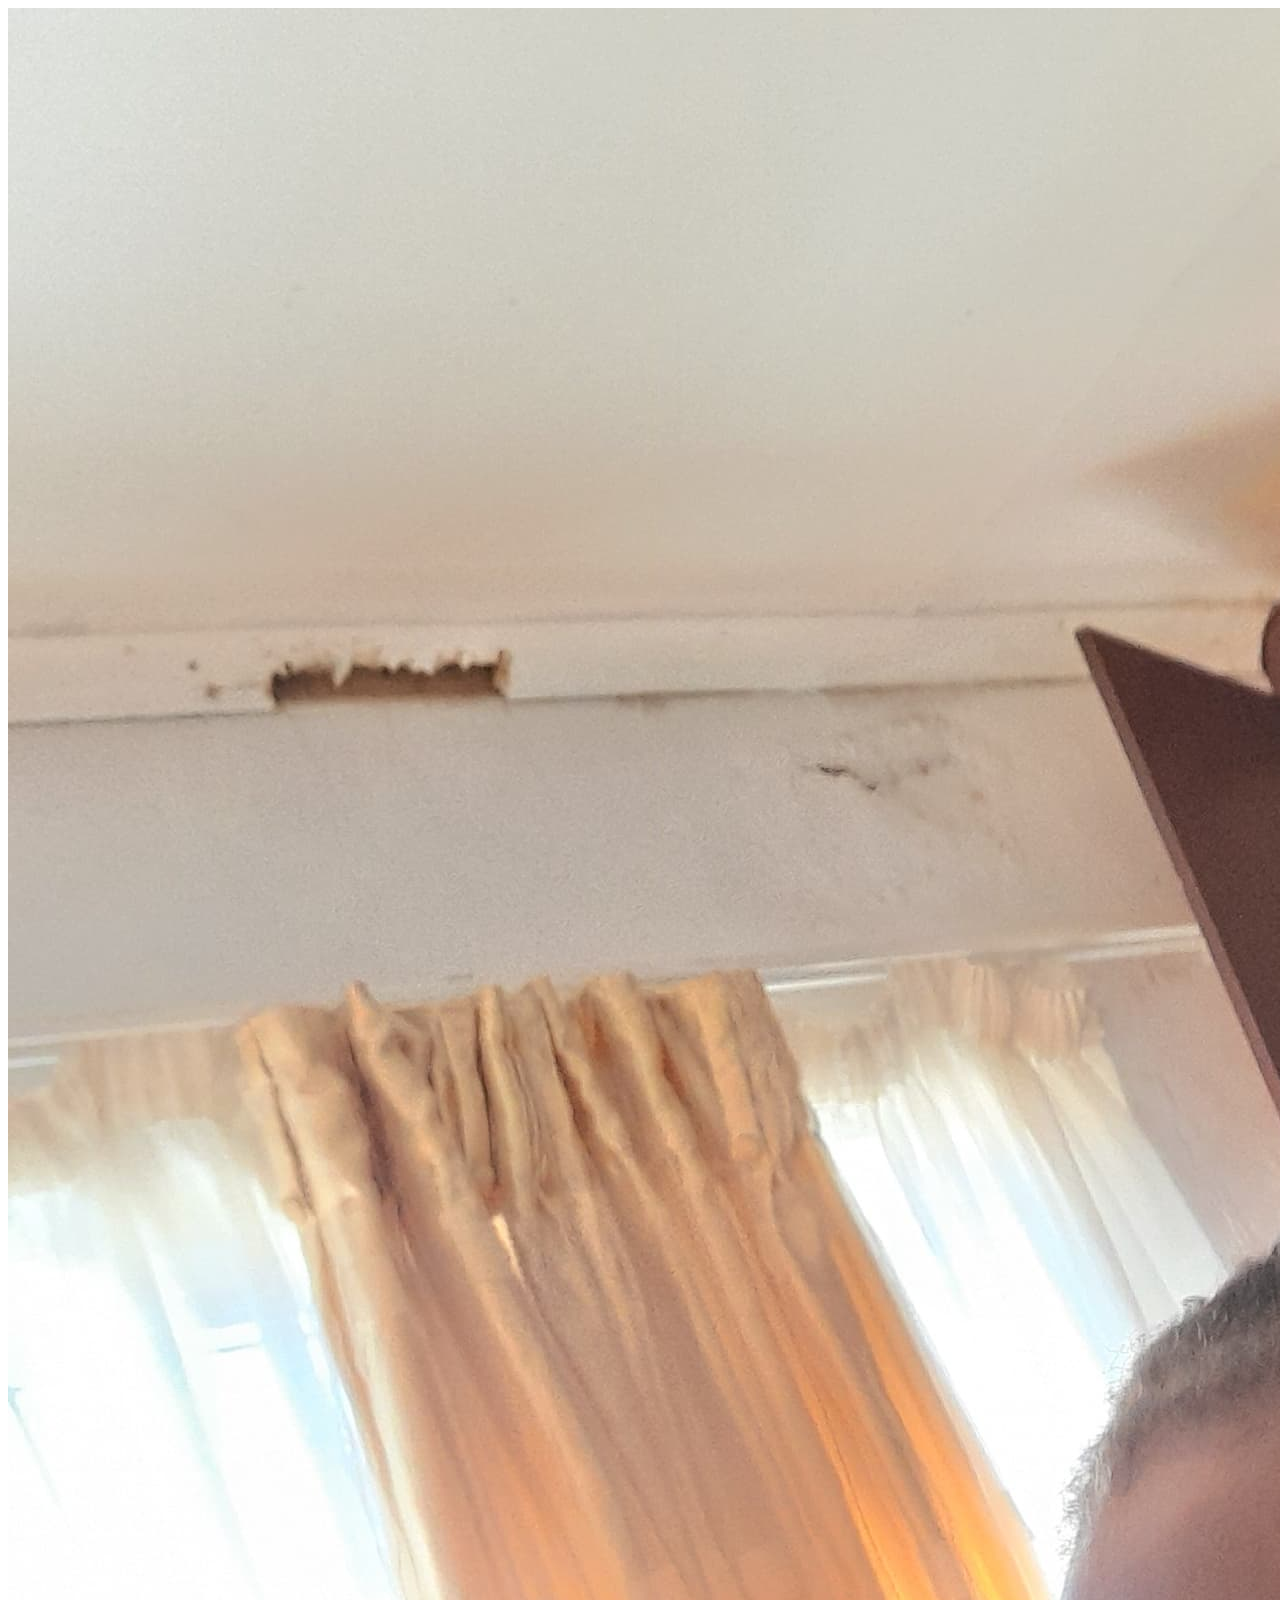
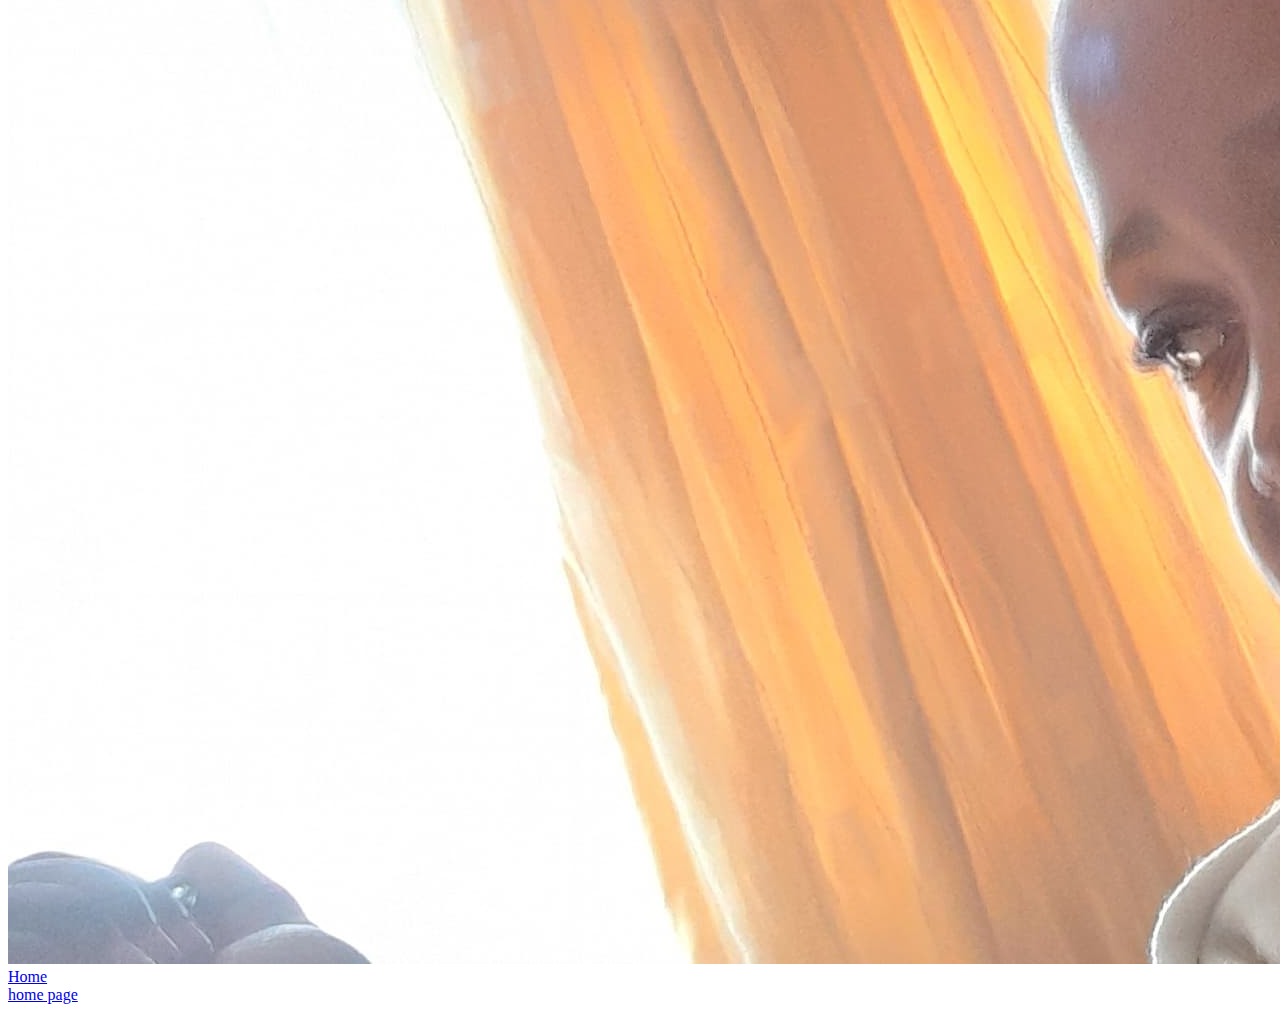
<file: boat.html>
<!DOCTYPE html>
<html>
<head>
</head>
<body>
<img src="images/WhatsApp Image 2025-05-10 at 11.04.05 (1).jpeg">
<br/>
<a href="index.html">Home</a>
<br>
<a href="index.html">home page</a>
</body>
</html>
</file>
